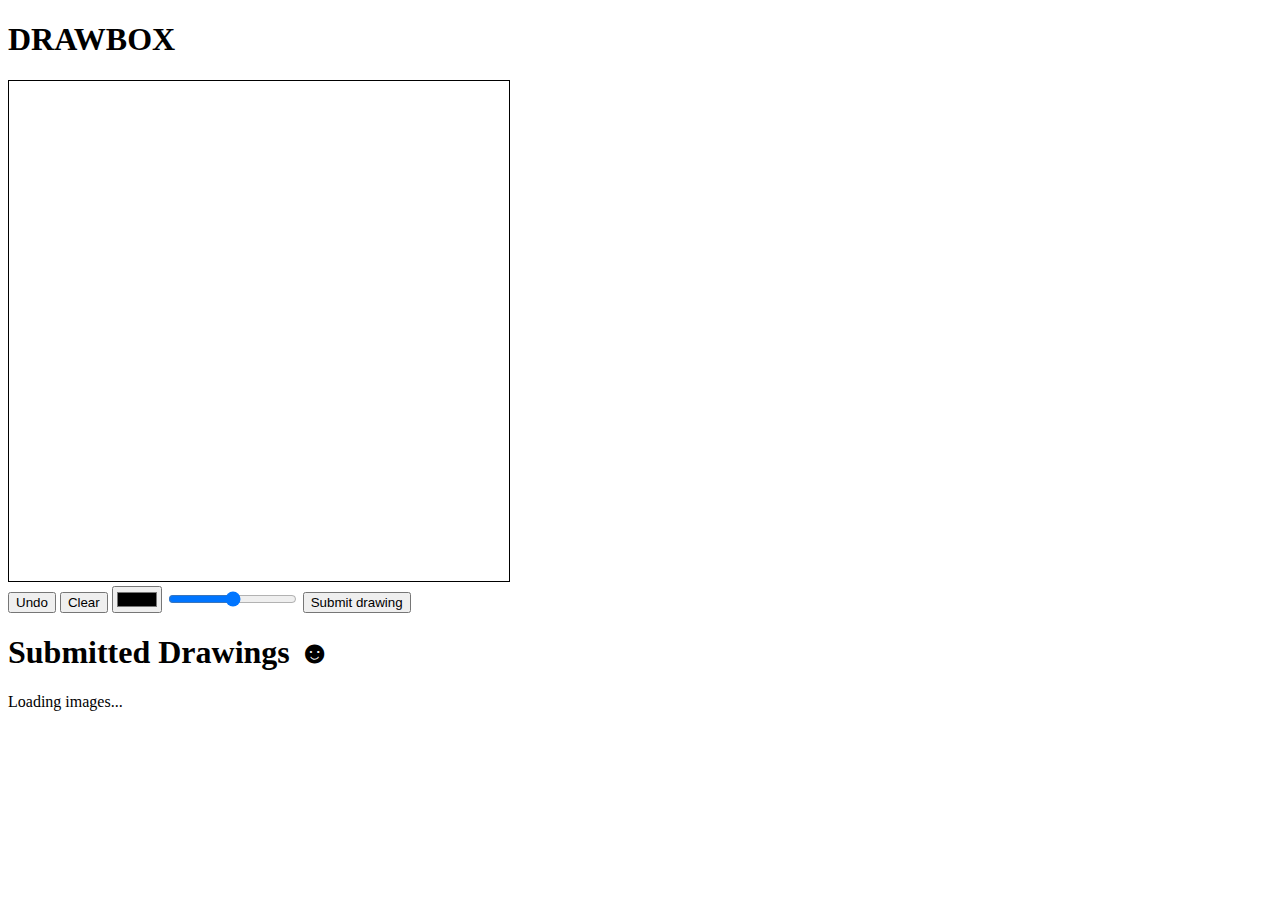
<file: drawbox.html>
<!DOCTYPE html>
<html lang="en">
<head>
    <meta charset="UTF-8">
    <meta name="viewport" content="width=device-width, initial-scale=1.0">
    <title>DRAWBOX</title>
	<link rel="stylesheet" href="https://github.com/SurpriseGmg/surprisegmg.github.io/blob/main/drawbox.css">
    <style>
        * {box-sizing: border-box;}
        canvas {
            border: 1px solid black;
            cursor: crosshair;
        }
        #gallery {
            display: flex;
            flex-wrap: wrap;
            gap: 10px;
        }
        .image-container {
            border: 1px solid #ccc;
            padding: 5px;
            max-width: 200px;
            text-align: center;
        }
        .image-container img {
            max-width: 100%;
            height: auto;
            display: block;
        }

    </style>
</head>
<body>
    <h1>DRAWBOX</h1>
    <canvas id="drawboxcanvas" width="500" height="500"></canvas>
    <br>
    <div onclick="change_color(this)" style="background:red" class="stroke-color"></div>
    <div onclick="change_color(this)" style="background:blue" class="stroke-color"></div>
    
    <button onclick="Restore()">Undo</button>
    <button onclick="Clear()">Clear</button>
    
    <input type="color" oninput="stroke_color = this.value">
    <input type="range" min="1" max="100" oninput="stroke_width = this.value">
    
    <button id="submit">Submit drawing</button>
    <p id="status"></p>

	
    <h1>Submitted Drawings ☻</h1>
    <div id="gallery">Loading images...</div>
    
    
    <script src="https://github.com/SurpriseGmg/surprisegmg.github.io/blob/main/drawbox.js"></script>

</body>
</html>
</file>
